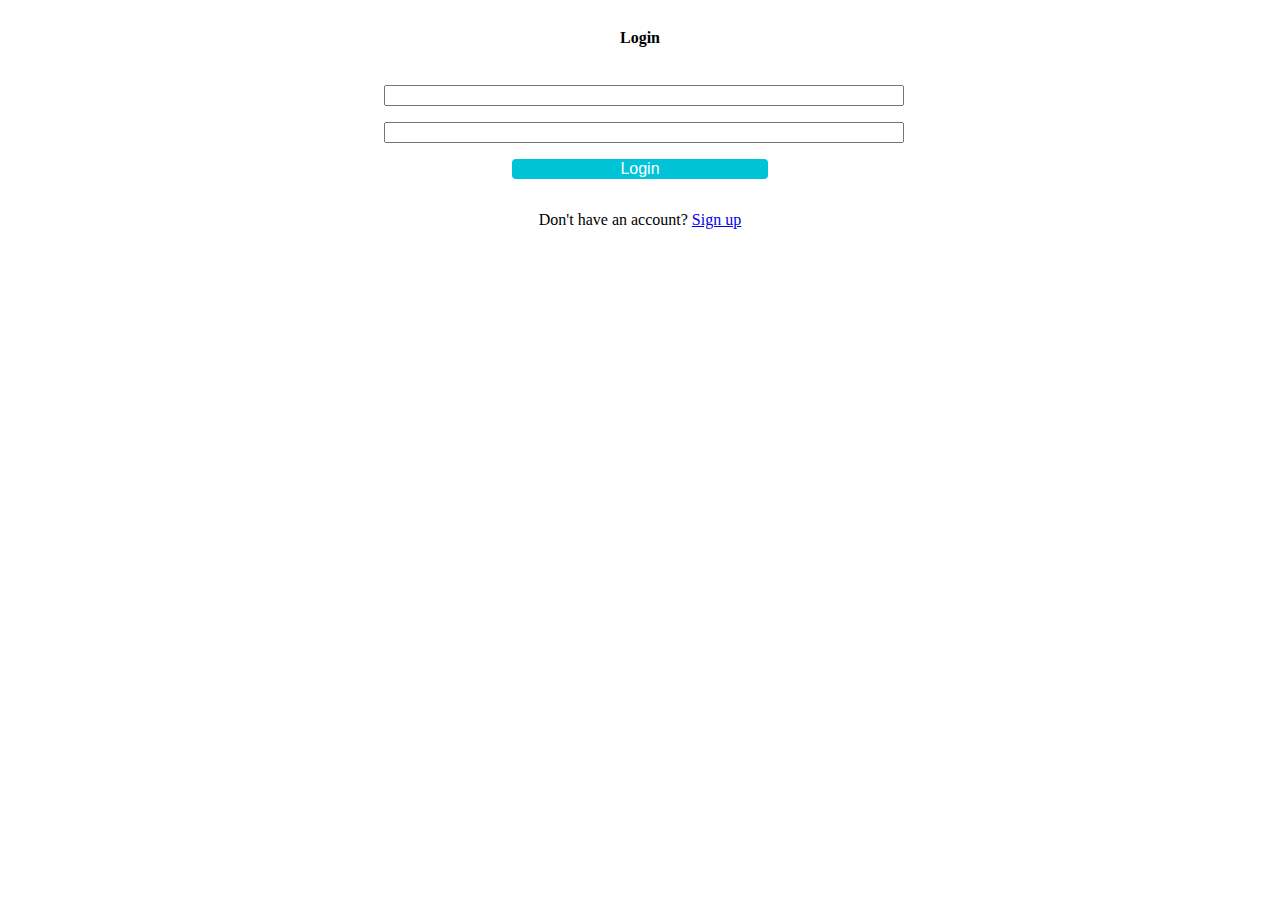
<file: public/login.html>
<!DOCTYPE html>

<html>
  <head>
    <link rel="stylesheet" href="./styles/main.css">
    <meta charset="utf-8">
    <title>Login</title>
  </head>
  <body>
    <div class="container vw40 center">
        <div class="center">
            <h4>Login</h4>
        </div>
        <div>
            <input onkeyup="checkUsername(event)" class="w100" type="username" id="username" name="username" />
        </div>
        <div>
            <input class="w100" type="password" id="password" name="password" />
        </div>
        <button onclick="tryLogin()" class="center w50 bg-blue text-white">Login</button>
        <div class="center">
            <p>Don't have an account? <a href="#"">Sign up</a></p>
        </div>
    </div>
    <script src="./scripts/login.js"></script>
  </body>
</html>
</file>
<file: public/styles/main.css>
button {
    border-radius: 4px;
    box-shadow: none;
    border-width: 0px;
    font-size: 1em;
}

button:hover {
    cursor: pointer;
}

.container {
    display: flex;
    flex-direction: column;
    justify-content: space-between;
    gap: 1em;
}

.bg-lightgrey {
    background-color: lightgrey;
}

.bg-blue {
    background-color: rgb(0, 195, 216);
}

.bg-blue:hover {
    background-color: rgb(0, 187, 216);
}

.text-white {
    color: white;
}

.vw40 {
    width: 40vw;
}

.w50 {
    width: 50%;
}

.w100 {
    width: 100%;
}

.center {
    margin: auto;
}
</file>
